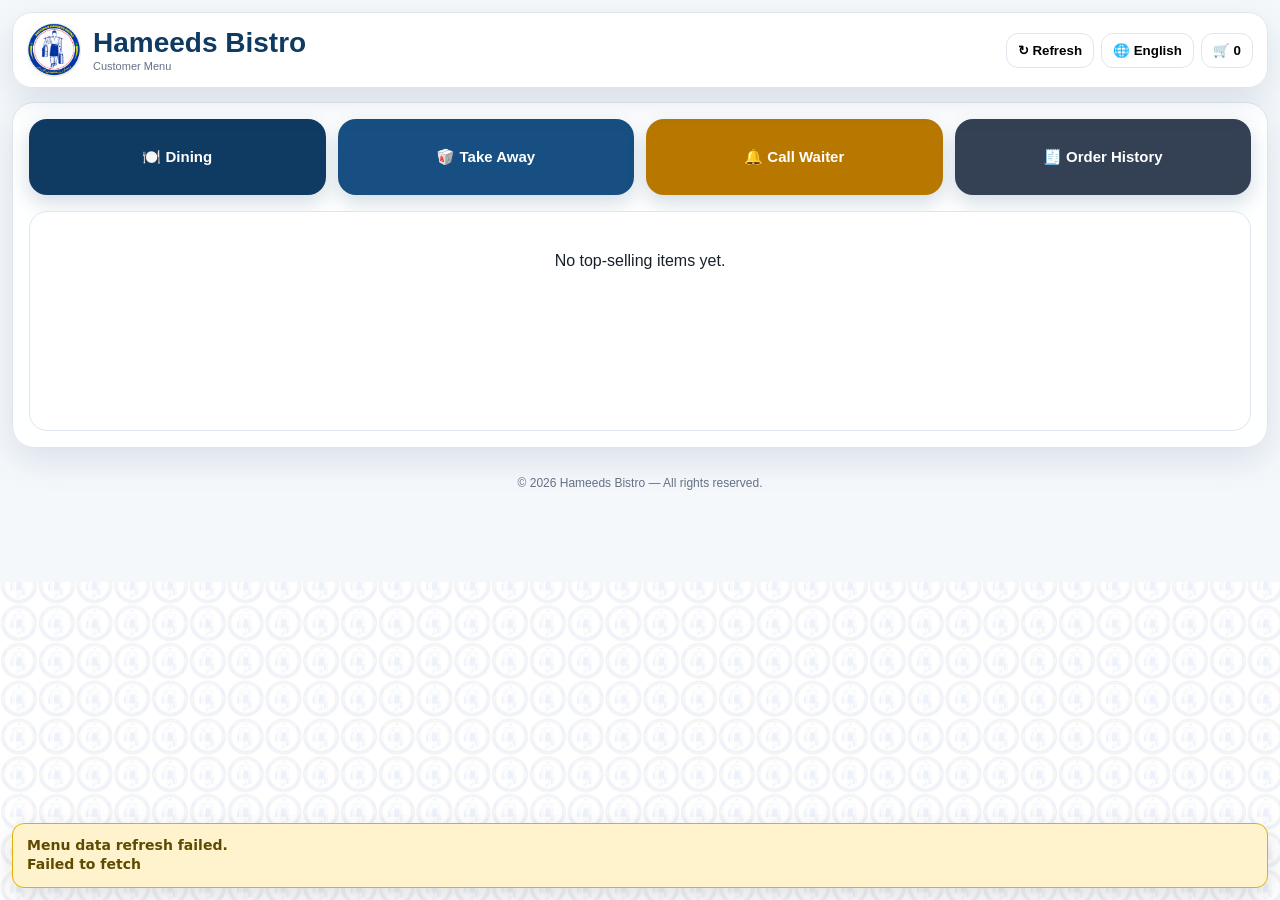
<file: index.html>
<!doctype html>
<html lang="en">
<head>
<meta charset="utf-8"><meta name="viewport" content="width=device-width,initial-scale=1,viewport-fit=cover">
<meta name="theme-color" content="#0f3b63"><title>Hameeds Bistro</title>
<link rel="icon" href="images/logo.png">
<style>
:root{--blue:#0f3b63;--blue2:#174f82;--gold:#d7a52a;--ink:#17202a;--muted:#667085;--card:#fff;--line:#dfe5ec;--shadow:0 12px 35px rgba(15,59,99,.12)}*{box-sizing:border-box}html,body{margin:0;min-height:100%;font-family:Arial,Helvetica,sans-serif;color:var(--ink);background:#f5f8fb}body:before{content:"";position:fixed;inset:0;z-index:-2;background:#f5f8fb url('images/logo.png') repeat;background-size:1cm 1cm;opacity:.5}body:after{content:"";position:fixed;inset:0;z-index:-1;background:rgba(255,255,255,.86);pointer-events:none}.app{max-width:1280px;margin:auto;padding:12px}.header{position:sticky;transition:transform .25s ease;top:0;z-index:30;background:rgba(255,255,255,.96);backdrop-filter:blur(10px);border:1px solid var(--line);border-radius:20px;box-shadow:var(--shadow);padding:10px 14px}.headrow{display:flex;align-items:center;gap:12px}.brandlogo{width:54px;height:54px;object-fit:contain;border-radius:12px}.brand{font-weight:900;color:var(--blue);font-size:clamp(18px,3vw,28px);line-height:1.05}.sub{font-size:11px;color:var(--muted);margin-top:3px}.head-actions{margin-left:auto;display:flex;gap:7px;flex-wrap:wrap}.iconbtn,.langbtn{border:1px solid var(--line);background:#fff;border-radius:12px;padding:9px 11px;font-weight:800;cursor:pointer}.iconbtn:hover,.langbtn:hover{border-color:var(--blue)}.home-panel{margin-top:14px;background:rgba(255,255,255,.95);border:1px solid var(--line);border-radius:22px;box-shadow:var(--shadow);padding:16px}.home-buttons{display:grid;grid-template-columns:repeat(4,1fr);gap:12px}.mainbtn{border:0;border-radius:18px;padding:18px 12px;color:#fff;background:var(--blue);font-weight:900;font-size:15px;cursor:pointer;min-height:76px;box-shadow:0 8px 20px rgba(15,59,99,.18)}.mainbtn:nth-child(2){background:var(--blue2)}.mainbtn:nth-child(3){background:#b87800}.mainbtn:nth-child(4){background:#344054}.slider{margin-top:16px;border-radius:18px;overflow:hidden;background:#fff;border:1px solid var(--line);position:relative;min-height:220px}.slide{display:none;grid-template-columns:1fr 1fr;min-height:220px}.slide.active{display:grid}.slide img{width:100%;height:260px;object-fit:cover;cursor:zoom-in}.slide-info{padding:20px;display:flex;flex-direction:column;justify-content:center}.slide-info h2{margin:0 0 7px;color:var(--blue)}.slide-info p{margin:0;color:var(--muted);line-height:1.5}.dots{position:absolute;bottom:9px;left:0;right:0;text-align:center}.dot{display:inline-block;width:7px;height:7px;border-radius:50%;background:#c5cbd3;margin:0 3px}.dot.active{background:var(--blue)}.menu-panel{padding-top:0}.menu-controls{position:sticky;top:0;z-index:25;background:rgba(255,255,255,.98);padding:10px 0;margin-top:0;border-bottom:1px solid var(--line)}.menu-search-row{display:flex;gap:9px;flex:1;width:100%}.header.is-hidden{transform:translateY(calc(-100% - 18px));}.toolbar{margin-top:14px;display:flex;gap:9px;align-items:center;flex-wrap:wrap}.select,.search{border:1px solid var(--line);border-radius:12px;padding:11px 12px;background:#fff;font-weight:700}.search{flex:1;min-width:180px}.search-wrap{position:relative;flex:1;min-width:180px}.menu-search-dropdown{position:absolute;left:0;right:0;top:calc(100% + 6px);z-index:80;background:#fff;border:1px solid var(--line);border-radius:12px;box-shadow:0 14px 35px rgba(0,0,0,.18);overflow:hidden;max-height:360px;overflow-y:auto}.search-suggestion{display:grid;grid-template-columns:auto 1fr;gap:4px 9px;width:100%;border:0;border-bottom:1px solid #eef1f4;background:#fff;padding:10px 12px;text-align:left;cursor:pointer}.search-suggestion:hover{background:#edf5fb}.search-suggestion-type{font-size:9px;font-weight:900;color:#667085;grid-row:1/3;align-self:start;padding-top:2px}.search-suggestion-main{font-weight:900;color:var(--blue);font-size:13px}.search-suggestion-original{font-size:11px;color:#777}.search-highlight{animation:searchPulse 1.8s ease}@keyframes searchPulse{0%,100%{box-shadow:0 0 0 0 rgba(15,59,99,.0)}25%,75%{box-shadow:0 0 0 5px rgba(15,59,99,.22)}}.categorybar{display:flex;gap:8px;overflow:auto;padding:10px 0;scrollbar-width:thin}.cat{white-space:nowrap;border:1px solid var(--line);background:#fff;border-radius:999px;padding:9px 14px;font-weight:800;cursor:pointer}.cat.active{background:var(--blue);color:#fff;border-color:var(--blue)}.content{display:grid;grid-template-columns:1fr;gap:14px;margin-top:5px}.side{background:rgba(255,255,255,.95);border:1px solid var(--line);border-radius:18px;padding:10px;box-shadow:var(--shadow);height:max-content;position:sticky;top:90px}.side button{display:block;width:100%;text-align:left;border:0;background:transparent;padding:10px;border-radius:10px;font-weight:800;cursor:pointer}.side button.active{background:#e8f1f9;color:var(--blue)}.grid{display:grid;grid-template-columns:repeat(auto-fill,minmax(190px,1fr));gap:13px}.card{background:rgba(255,255,255,.97);border:1px solid var(--line);border-radius:17px;overflow:hidden;box-shadow:0 7px 18px rgba(15,59,99,.07)}.photo{height:145px;width:100%;object-fit:cover;background:#eef2f6;display:block;cursor:zoom-in}.cardbody{padding:11px}.itemname{font-weight:900;font-size:16px;color:var(--blue);cursor:pointer}.original{font-size:11px;color:#777;margin-top:3px}.desc{font-size:12px;line-height:1.45;color:#59636f;margin-top:7px;cursor:pointer;min-height:35px}.price{font-weight:900;color:#a05d00;margin-top:8px}.add{width:100%;margin-top:9px;border:0;background:var(--blue);color:#fff;border-radius:10px;padding:10px;font-weight:900;cursor:pointer}.out{font-size:12px;color:#b42318;font-weight:900;margin-top:8px}.cartbar{position:fixed;left:50%;transform:translateX(-50%);bottom:12px;z-index:40;display:none;background:var(--blue);color:#fff;border-radius:18px;padding:10px 14px;box-shadow:0 12px 35px rgba(0,0,0,.22);width:min(94%,520px);align-items:center;gap:10px}.cartbar.show{display:flex}.cartbar .cartcount{font-weight:900}.cartbar button{margin-left:auto;border:0;background:#fff;color:var(--blue);border-radius:10px;padding:9px 13px;font-weight:900}.footer{text-align:center;padding:28px 8px 80px;color:#667085;font-size:12px}.hidden{display:none!important}.modal{position:fixed;inset:0;background:rgba(5,20,35,.72);z-index:100;display:flex;align-items:center;justify-content:center;padding:12px}.modalbox{background:#fff;border-radius:20px;max-width:850px;width:100%;max-height:94vh;overflow:auto;box-shadow:0 25px 70px rgba(0,0,0,.35)}.modalhead{padding:14px 16px;border-bottom:1px solid var(--line);display:flex;align-items:center}.modalhead h3{margin:0;font-size:18px;color:var(--blue)}.close{margin-left:auto;border:0;background:#eef2f6;border-radius:10px;padding:8px 12px;font-weight:900;cursor:pointer}.modalbody{padding:16px}.image-modal{background:rgba(0,0,0,.92)}.image-stage{width:100%;height:80vh;overflow:hidden;touch-action:none;display:flex;align-items:center;justify-content:center;cursor:grab}.image-stage img{max-width:95%;max-height:95%;object-fit:contain;transform-origin:center;user-select:none;-webkit-user-drag:none}.zoomtools{text-align:center;padding:8px}.zoomtools button{border:0;background:#fff;border-radius:9px;padding:8px 12px;margin:0 3px;font-weight:900}.cartrow{display:grid;grid-template-columns:1fr auto auto;gap:10px;align-items:center;padding:10px 0;border-bottom:1px solid var(--line)}.cartrow-rich{align-items:start}.cartitemmain{min-width:0}.cartmods{display:flex;flex-wrap:wrap;gap:5px;margin-top:6px}.cartmods span{font-size:11px;background:#edf5fb;color:var(--blue);border:1px solid #d5e5f2;border-radius:999px;padding:4px 7px;font-weight:800}.cartnote{font-size:11px;color:#667085;margin-top:6px;background:#fff8e8;border:1px solid #f1d58c;border-radius:8px;padding:5px 7px}.cartactions{display:flex;flex-wrap:wrap;gap:6px;margin-top:8px}.cartactions button{border:1px solid var(--line);border-radius:8px;padding:6px 9px;font-size:11px;font-weight:900;cursor:pointer;background:#fff}.cartactions .cartmodify{color:var(--blue);background:#edf5fb;border-color:#cfe0ee}.cartactions .cartnote-btn{color:#8a5a00;background:#fff8e8;border-color:#f1d58c}.modifier-group{border:1px solid var(--line);border-radius:13px;margin-bottom:10px;overflow:hidden}.modifier-title{padding:9px 11px;background:#f5f8fb;font-weight:900;color:var(--blue)}.modifier-option{display:grid;grid-template-columns:auto 1fr auto;gap:9px;align-items:center;padding:10px 11px;border-top:1px solid var(--line);cursor:pointer}.modifier-option input{width:18px;height:18px}.modifier-option strong{font-size:12px;color:#a05d00}.modifier-footer{position:sticky;bottom:0;background:#fff;border-top:1px solid var(--line);padding-top:12px;margin-top:12px;display:flex;justify-content:space-between;align-items:center}.note-count{text-align:right;font-size:11px;color:#667085;margin-top:4px}.qty{display:flex;gap:5px;align-items:center}.qty button{border:1px solid var(--line);background:#fff;border-radius:8px;width:30px;height:30px;font-weight:900}.checkout-grid{display:grid;grid-template-columns:1fr 1fr;gap:10px}.field{width:100%;padding:11px;border:1px solid var(--line);border-radius:11px}.primary{border:0;background:var(--blue);color:#fff;padding:12px 16px;border-radius:11px;font-weight:900;cursor:pointer}.danger{border:0;background:#fee4e2;color:#b42318;padding:10px;border-radius:11px;font-weight:900}.notice{padding:10px 12px;border-radius:11px;background:#f0f6fb;color:var(--blue);font-size:13px;margin-bottom:10px}.history-card{border:1px solid var(--line);border-radius:14px;padding:12px;margin-bottom:10px;background:#fff}.history-items{font-size:12px;color:#667085;margin-top:6px}.langgrid{display:grid;grid-template-columns:repeat(2,1fr);gap:8px}.langoption{padding:10px;border:1px solid var(--line);border-radius:12px;background:#fff;font-weight:800;cursor:pointer;text-align:left}.langoption.active{border-color:var(--blue);background:#edf5fb}.spinner{width:20px;height:20px;border:3px solid #dce5ed;border-top-color:var(--blue);border-radius:50%;animation:spin .7s linear infinite;display:inline-block}@keyframes spin{to{transform:rotate(360deg)}}@media(max-width:760px){.menu-search-row{flex-direction:column}.home-buttons{grid-template-columns:repeat(2,1fr)}.content{display:block}.side{display:none}.grid{grid-template-columns:repeat(2,minmax(0,1fr))}.slide{grid-template-columns:1fr}.slide img{height:190px}.slide-info{padding:12px}.checkout-grid{grid-template-columns:1fr}.brandlogo{width:45px;height:45px}.head-actions{gap:4px}.iconbtn{padding:8px}.card .photo{height:130px}}@media(max-width:430px){.grid{grid-template-columns:1fr 1fr}.cardbody{padding:9px}.itemname{font-size:14px}.desc{font-size:11px}.price{font-size:13px}.mainbtn{font-size:13px;padding:13px 8px}}
</style><style>.menu-only-banner{margin-bottom:10px;padding:12px 14px;border-radius:12px;background:#fff4e5;border:1px solid #f2c078;color:#8a4b00;font-weight:900;text-align:center}.menu-category-section{margin:18px 0 30px;scroll-margin-top:105px}.menu-category-heading{font-size:22px;font-weight:900;color:var(--blue);padding:10px 4px;border-bottom:3px solid var(--blue);margin-bottom:12px}.cart-summary{margin-top:12px;border-top:1px solid var(--line);padding-top:10px}.cart-summary>div{display:flex;justify-content:space-between;padding:5px 0}.cart-summary .grand{font-size:19px;font-weight:900;border-top:1px solid var(--line);margin-top:5px;padding-top:9px}.history-head{display:flex;justify-content:space-between;align-items:center;gap:8px}.history-status{padding:5px 9px;border-radius:999px;font-size:11px;font-weight:900}.history-status.done{background:#dcfce7;color:#166534}.history-status.pending{background:#fff4e5;color:#9a5b00}.history-meta{display:flex;gap:8px;flex-wrap:wrap;color:#667085;font-size:11px;margin-top:7px}.history-type{font-weight:900;color:var(--blue)}.history-total{font-size:20px;font-weight:900;color:#a05d00;margin-top:9px}.history-actions{display:flex;gap:7px;flex-wrap:wrap;margin-top:10px}.secondary{border:1px solid var(--line);background:#fff;color:var(--blue);padding:10px 13px;border-radius:10px;font-weight:900;cursor:pointer}.order-detail-item{display:flex;justify-content:space-between;gap:10px;padding:10px 0;border-bottom:1px solid var(--line)}.order-view-box{max-height:75vh;overflow:auto}
/* V28: full-screen image viewer with zoom and pan */
.image-modal{padding:0!important;background:rgba(0,0,0,.94)!important}
.image-modal .modalbox{width:100vw!important;max-width:none!important;height:100vh!important;max-height:none!important;border-radius:0!important;background:transparent!important;box-shadow:none!important;overflow:hidden!important}
.image-modal .modalhead{position:absolute!important;top:10px;right:10px;left:10px;z-index:5;border:0!important;background:transparent!important;padding:0!important}
.image-modal .modalhead h3{display:none!important}
.image-modal .modalhead .close{margin-left:auto;background:rgba(255,255,255,.92)!important;color:#17202a!important;font-size:18px;padding:9px 13px!important}
.image-modal .modalbody{padding:0!important;width:100%;height:100%}
.image-viewer-full{position:relative;width:100%;height:100%;display:flex;flex-direction:column;align-items:center;justify-content:center}
.image-viewer-title{position:absolute;top:14px;left:14px;right:80px;z-index:4;text-align:center;color:#fff;font-weight:900;font-size:20px;text-shadow:0 2px 8px #000;pointer-events:none}
.image-viewer-original{font-size:12px;margin-top:4px;color:#ddd}
.image-stage{width:100%;height:100%;overflow:hidden;touch-action:none;display:flex;align-items:center;justify-content:center;cursor:zoom-in}
.image-stage img{max-width:92vw;max-height:82vh;object-fit:contain;transform-origin:center;user-select:none;-webkit-user-drag:none;will-change:transform}
.zoomtools{position:absolute;bottom:22px;left:50%;transform:translateX(-50%);z-index:4;display:flex;gap:7px;padding:7px;border-radius:14px;background:rgba(0,0,0,.45)}
.zoomtools button{border:0;background:#fff;color:#17202a;border-radius:9px;padding:9px 14px;margin:0;font-weight:900;cursor:pointer;min-width:48px}
@media(max-width:640px){.image-viewer-title{font-size:17px;top:12px}.image-stage img{max-width:96vw;max-height:78vh}.zoomtools{bottom:14px}}
</style></head>
<body><div class="app">
<header class="header"><div class="headrow"><img class="brandlogo" src="images/logo.png"><div><div class="brand" id="brandName">Hameeds Bistro</div><div class="sub" id="tableLabel">Customer Menu</div></div><div class="head-actions"><button class="iconbtn" id="refreshBtn" title="Refresh database">↻ Refresh</button><button class="iconbtn" id="langBtn">🌐 Language</button><button class="iconbtn" id="cartBtn">🛒 <span id="cartTop">0</span></button></div></div></header>
<main id="appMain"></main><footer class="footer">© <span id="year"></span> Hameeds Bistro — All rights reserved.</footer></div>
<div id="cartBar" class="cartbar"><span>🛒 <span id="cartCount">0</span> items</span><span id="cartTotal">RM 0.00</span><button id="openCartBtn">View Cart</button></div>
<div id="modalRoot"></div>
<script src="customer-api-config.js"></script><script src="app.js"></script><script>ui.en.top15='Top 15 Items';ui.en.topAndCategories='Top 15 + Categories';ui.en.subtotal='Subtotal';ui.en.view='View';ui.en.downloadReceipt='Download Receipt';ui.en.addNewItem='Add New Item';ui.en.menuOnly='Menu View Only — Ordering is not available.';ui.ms.top15='15 Teratas';ui.ms.topAndCategories='15 Teratas + Kategori';ui.ms.subtotal='Jumlah Kecil';ui.ms.view='Lihat';ui.ms.downloadReceipt='Muat Turun Resit';ui.ms.addNewItem='Tambah Item Baharu';ui.ms.menuOnly='Paparan Menu Sahaja — Pesanan tidak tersedia.';ui.hi.top15='शीर्ष 15 आइटम';ui.hi.topAndCategories='शीर्ष 15 + श्रेणियाँ';ui.hi.subtotal='उप-योग';ui.hi.view='देखें';ui.hi.downloadReceipt='रसीद डाउनलोड करें';ui.hi.addNewItem='नया आइटम जोड़ें';ui.hi.menuOnly='केवल मेनू देखें — ऑर्डर उपलब्ध नहीं है।';ui.ar.top15='أفضل 15 صنفًا';ui.ar.topAndCategories='أفضل 15 + الفئات';ui.ar.subtotal='المجموع الفرعي';ui.ar.view='عرض';ui.ar.downloadReceipt='تنزيل الإيصال';ui.ar.addNewItem='إضافة صنف جديد';ui.ar.menuOnly='عرض القائمة فقط — الطلب غير متاح.';ui.bn.top15='সেরা ১৫ আইটেম';ui.bn.topAndCategories='সেরা ১৫ + ক্যাটাগরি';ui.bn.subtotal='সাবটোটাল';ui.bn.view='ভিউ';ui.bn.downloadReceipt='রিসিপ্ট ডাউনলোড';ui.bn.addNewItem='নতুন আইটেম যোগ করুন';ui.bn.menuOnly='শুধু মেনু দেখা যাবে — অর্ডার করা যাবে না।';ui.ta.top15='சிறந்த 15';ui.ta.topAndCategories='சிறந்த 15 + வகைகள்';ui.ta.subtotal='கூட்டுத்தொகை';ui.ta.view='பார்க்க';ui.ta.downloadReceipt='ரசீது பதிவிறக்கம்';ui.ta.addNewItem='புதிய பொருளைச் சேர்';ui.ta.menuOnly='மெனு பார்வை மட்டும் — ஆர்டர் செய்ய முடியாது.';</script></body></html>
</file>
